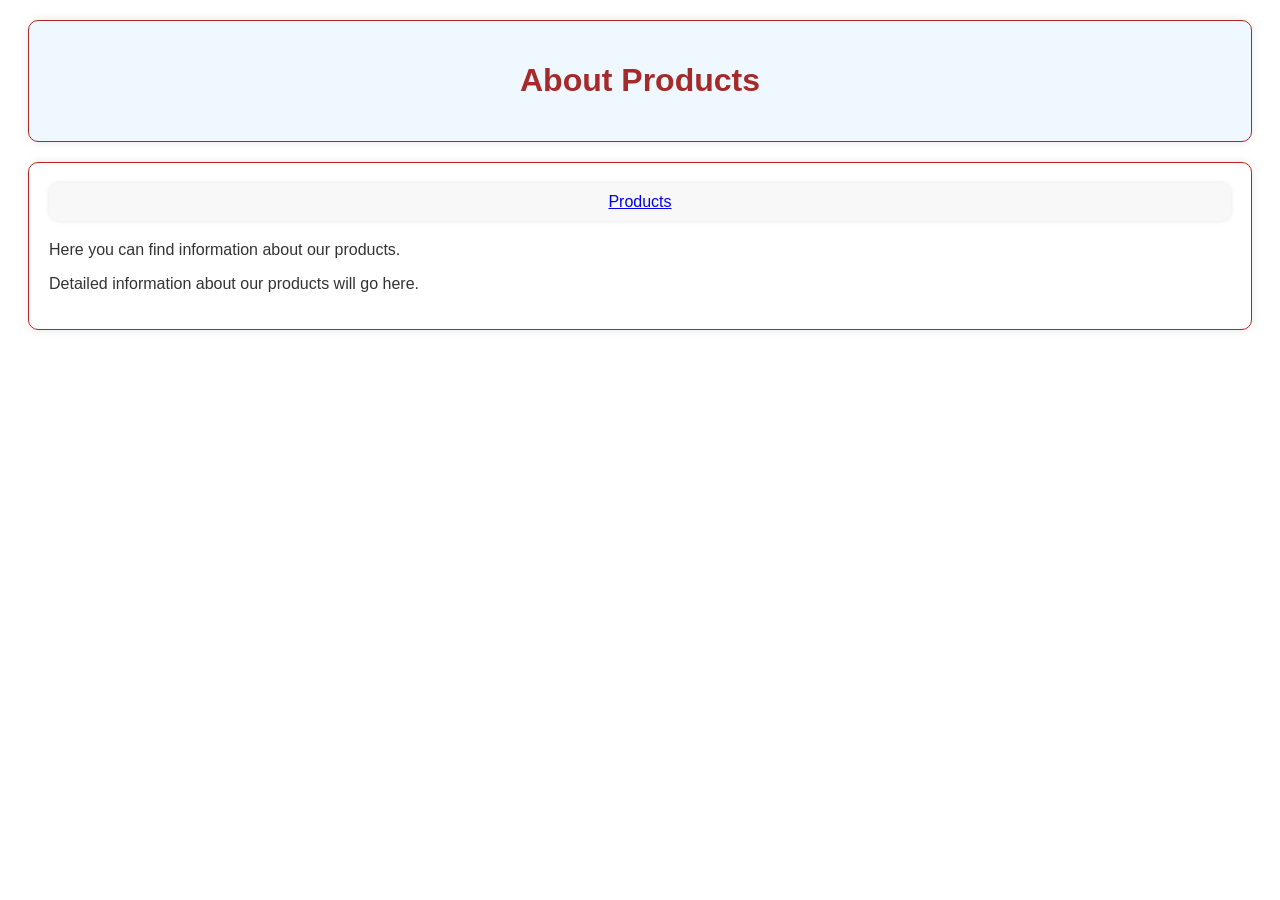
<file: aboutproducts.html>
<!doctype html>
<html lang="en">
  <head>
    <meta charset="UTF-8" />
    <meta name="viewport" content="width=device-width, initial-scale=1.0" />
    <title>About Products | Elevate</title>
    <link rel="stylesheet" href="./aboutproducts.css" />
    <link
      href="https://fonts.cdnfonts.com/css/magical-childhood"
      rel="stylesheet"
    />
  </head>
  <body>
    <header>
      <h1>About Products</h1>
    </header>
    <main>
      <section id="main-navigation">
        <nav>
          <a href="products.html">Products</a>
        </nav>
      </section>
      <section id="product-introduction">
        <article>
          <p>Here you can find information about our products.</p>
        </article>
      </section>
      <section id="product-details">
        <!-- This section will contain detailed information about the products. -->
        <article>
          <p>Detailed information about our products will go here.</p>
        </article>
      </section>
    </main>
  </body>
</html>
</file>
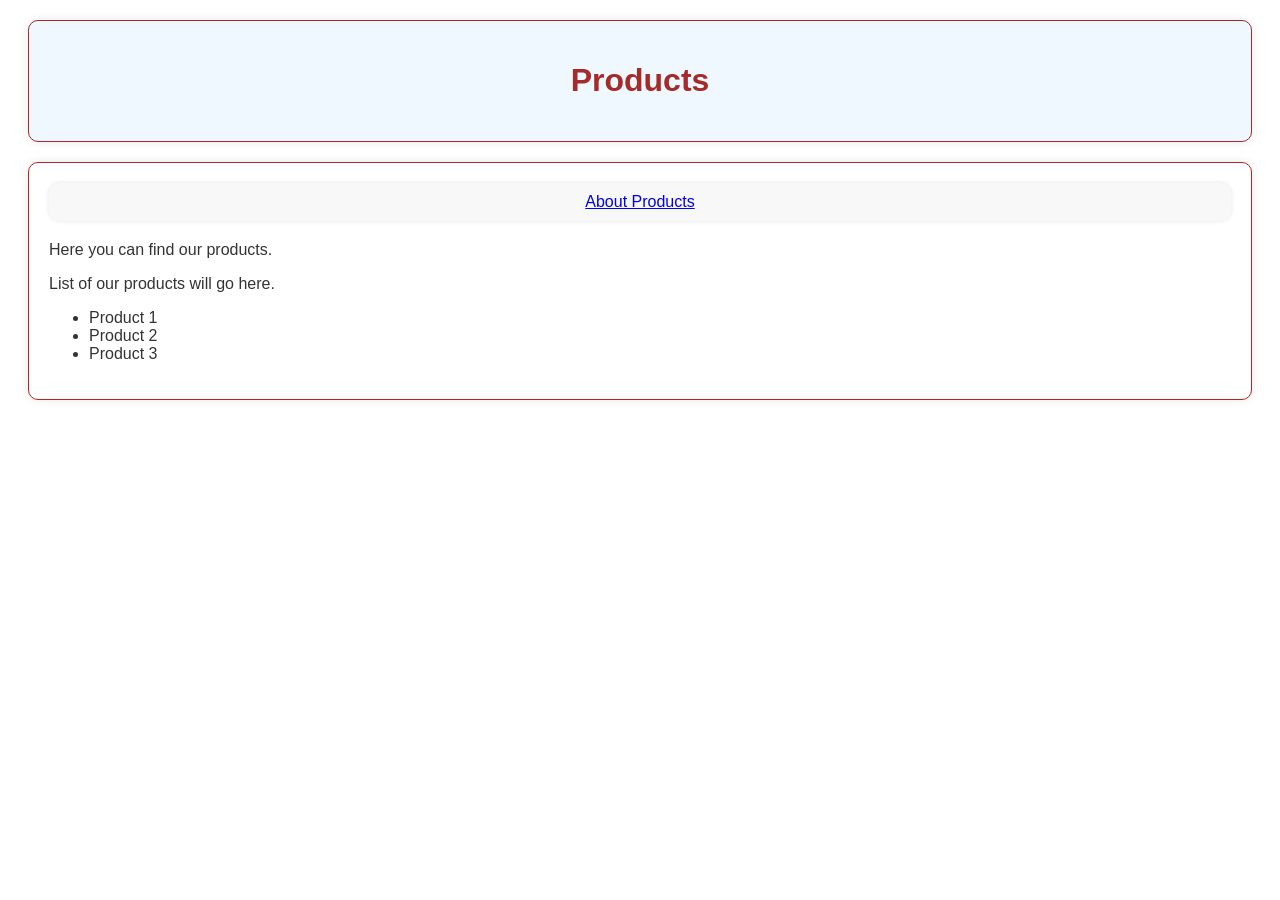
<file: products.html>
<!doctype html>
<html lang="en">
  <head>
    <meta charset="UTF-8" />
    <meta name="viewport" content="width=device-width, initial-scale=1.0" />
    <title>Products Page | Elevate</title>
    <link rel="stylesheet" href="./product.css" />
    <link
      href="https://fonts.cdnfonts.com/css/magical-childhood"
      rel="stylesheet"
    />
  </head>
  <body>
    <header>
      <h1>Products</h1>
    </header>
    <main>
      <section id="main-navigation">
        <nav>
          <a href="aboutproducts.html">About Products</a>
        </nav>
      </section>
      <section id="product-introduction">
        <article>
          <p>Here you can find our products.</p>
        </article>
      </section>
      <section id="product-list">
        <!-- This section will contain a list of our products. -->
         <article>
            <p>List of our products will go here.</p>
            <ul>
              <li>Product 1</li>
              <li>Product 2</li>
              <li>Product 3</li>
            </ul>
          </article>
    </main>
  </body>
</html>
</file>
<file: aboutproducts.css>
@import url('https://cdnfonts.com');
header {
    font-family: 'Magical Childhood', sans-serif;
    text-align: center;
    color: brown;
    background-color: aliceblue;
    font-size: medium;
    
    display: flex;
    justify-content: center;
    align-items: center;
    
    padding: 20px;
    margin: 20px;
    border: 1px solid brown;
    border-radius: 10px;
    box-shadow: 0 0 10px rgba(0, 0, 0, 0.1);
}

main {
    font-family: Arial, Helvetica, sans-serif;
    color: #333333;
    background-color: transparent;
    font-size: medium;
    
    display: block;
    
    padding: 20px;
    margin: 20px;
    border: 1px solid #BB2222;
    border-radius: 10px;
    box-shadow: 0 0 10px rgba(0, 0, 0, 0.1);
}

#main-navigation {
    background-color: #f8f8f8;
    padding: 10px;
    margin-bottom: 20px;
    border-radius: 10px;
    font-size: medium;
    text-align: center;
    box-shadow: 0 0 5px rgba(0, 0, 0, 0.1);
}
</file>
<file: product.css>
@import url('https://cdnfonts.com');
header {
    font-family: 'Magical Childhood', sans-serif;
    text-align: center;
    color: brown;
    background-color: aliceblue;
    font-size: medium;
    
    display: flex;
    justify-content: center;
    align-items: center;
    
    padding: 20px;
    margin: 20px;
    border: 1px solid brown;
    border-radius: 10px;
    box-shadow: 0 0 10px rgba(0, 0, 0, 0.1);
}

main {
    font-family: Arial, Helvetica, sans-serif;
    color: #333333;
    background-color: transparent;
    font-size: medium;
    
    display: block;
    
    padding: 20px;
    margin: 20px;
    border: 1px solid #BB2222;
    border-radius: 10px;
    box-shadow: 0 0 10px rgba(0, 0, 0, 0.1);
}

#main-navigation {
    background-color: #f8f8f8;
    padding: 10px;
    margin-bottom: 20px;
    border-radius: 10px;
    font-size: medium;
    text-align: center;
    box-shadow: 0 0 5px rgba(0, 0, 0, 0.1);
}
</file>
